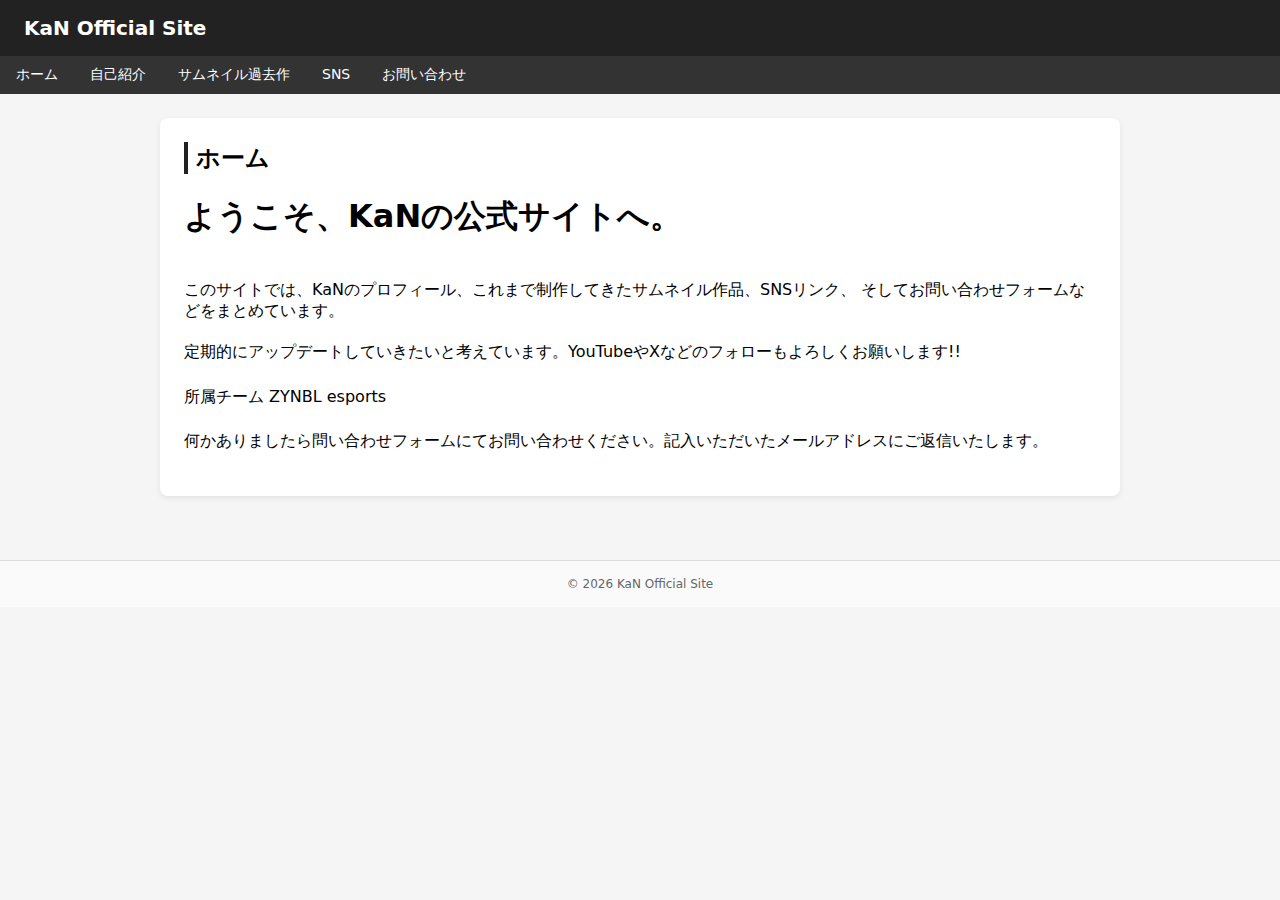
<file: index.html>
<!DOCTYPE html>
<html lang="ja">
<head>
  <meta charset="UTF-8">
  <title>KaN Official Site | ホーム</title>
  <meta name="viewport" content="width=device-width, initial-scale=1">
  <style>
    body { font-family: system-ui, sans-serif; margin: 0; background: #f5f5f5; }
    header { background: #222; color: #fff; padding: 16px 24px; }
    header h1 { margin: 0; font-size: 20px; }
    nav { background: #333; }
    nav ul { margin: 0; padding: 0; list-style: none; display: flex; flex-wrap: wrap; }
    nav li { margin: 0; }
    nav a {
      display: block; padding: 10px 16px; color: #fff;
      text-decoration: none; font-size: 14px;
    }
    nav a:hover { background: #555; }
    main { max-width: 960px; margin: 24px auto; padding: 0 16px 40px; }
    h2 { border-left: 4px solid #222; padding-left: 8px; margin-top: 0; }
    .hero {
      background: #fff; padding: 24px; border-radius: 8px;
      box-shadow: 0 2px 6px rgba(0,0,0,0.08);
    }
    .hero p { line-height: 1.8; }
    footer {
      text-align: center; padding: 16px; font-size: 12px;
      color: #666; border-top: 1px solid #ddd; background: #fafafa;
    }
  </style>
</head>
<body>
  <header>
    <h1>KaN Official Site</h1>
  </header>

  <nav>
    <ul>
      <li><a href="index.html">ホーム</a></li>
      <li><a href="about.html">自己紹介</a></li>
      <li><a href="works.html">サムネイル過去作</a></li>
      <li><a href="sns.html">SNS</a></li>
      <li><a href="contact.html">お問い合わせ</a></li>
    </ul>
  </nav>

  <main>
    <section class="hero">
      <h2>ホーム</h2>
      <p>
        <h1>ようこそ、KaNの公式サイトへ。</h1><br>
        このサイトでは、KaNのプロフィール、これまで制作してきたサムネイル作品、SNSリンク、
        そしてお問い合わせフォームなどをまとめています。
      </p>
      <p>
        定期的にアップデートしていきたいと考えています。YouTubeやXなどのフォローもよろしくお願いします!! 
      </p>
      <p>
        <h0.5>所属チーム ZYNBL esports</h0.5>
      </p>
      <p>何かありましたら問い合わせフォームにてお問い合わせください。記入いただいたメールアドレスにご返信いたします。</p>
    </section>
  </main>

  <footer>
    &copy; 2026 KaN Official Site
  </footer>
</body>

</html>
</file>
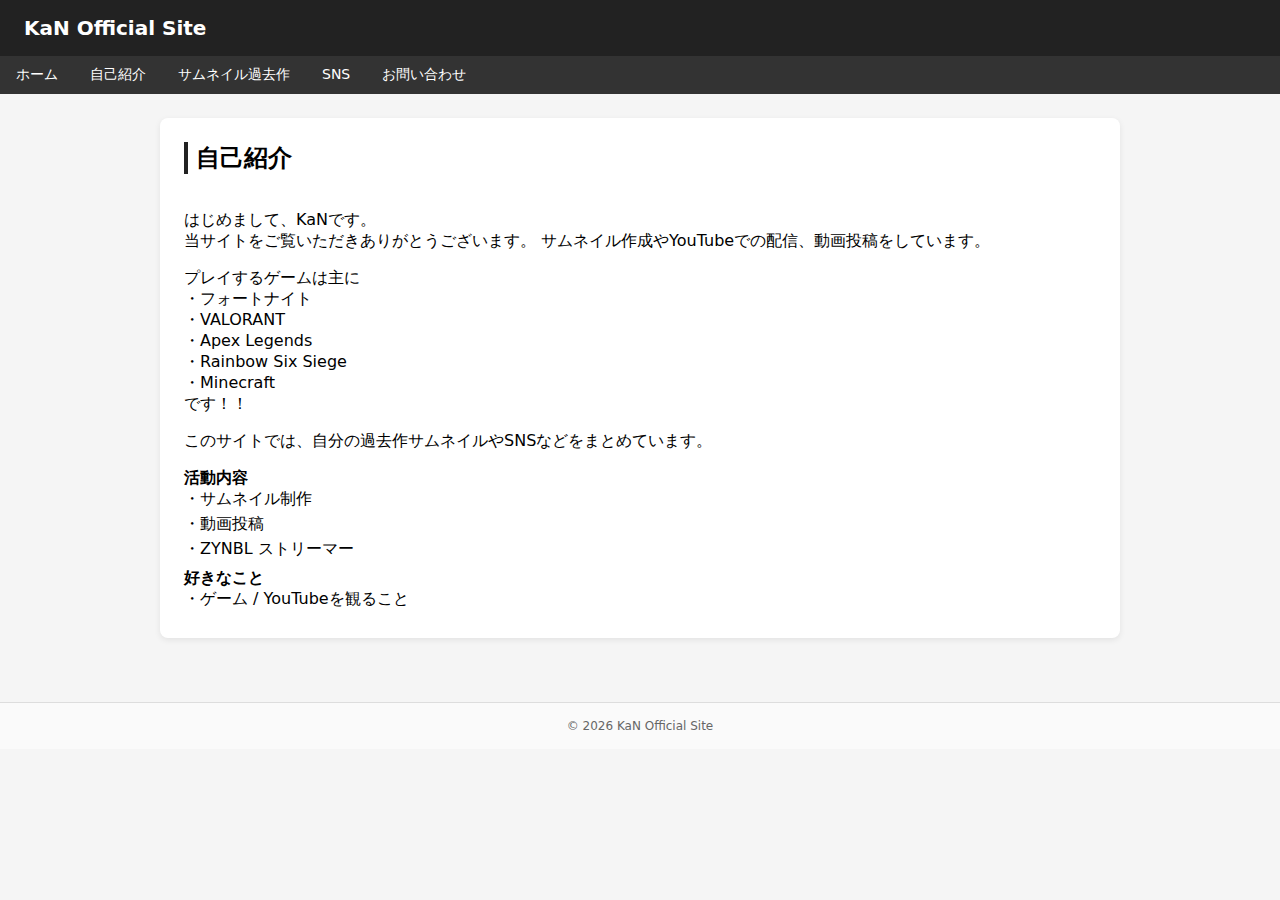
<file: about.html>
<!DOCTYPE html>
<html lang="ja">
<head>
  <meta charset="UTF-8">
  <title>KaN Official Site | 自己紹介</title>
  <meta name="viewport" content="width=device-width, initial-scale=1">
  <style>
    body { font-family: system-ui, sans-serif; margin: 0; background: #f5f5f5; }
    header { background: #222; color: #fff; padding: 16px 24px; }
    header h1 { margin: 0; font-size: 20px; }
    nav { background: #333; }
    nav ul { margin: 0; padding: 0; list-style: none; display: flex; flex-wrap: wrap; }
    nav li { margin: 0; }
    nav a {
      display: block; padding: 10px 16px; color: #fff;
      text-decoration: none; font-size: 14px;
    }
    nav a:hover { background: #555; }
    main { max-width: 960px; margin: 24px auto; padding: 0 16px 40px; }
    h2 { border-left: 4px solid #222; padding-left: 8px; margin-top: 0; }
    .card {
      background: #fff; padding: 24px; border-radius: 8px;
      box-shadow: 0 2px 6px rgba(0,0,0,0.08);
    }
    .profile-row {
      display: flex; flex-wrap: wrap; gap: 24px; align-items: flex-start;
    }
    .profile-text { flex: 1 1 240px; }
    dl { margin: 8px 0 0; }
    dt { font-weight: bold; margin-top: 8px; }
    dd { margin: 0 0 4px 0; }
    footer {
      text-align: center; padding: 16px; font-size: 12px;
      color: #666; border-top: 1px solid #ddd; background: #fafafa;
    }
  </style>
</head>
<body>
  <header>
    <h1>KaN Official Site</h1>
  </header>

  <nav>
    <ul>
      <li><a href="index.html">ホーム</a></li>
      <li><a href="about.html">自己紹介</a></li>
      <li><a href="works.html">サムネイル過去作</a></li>
      <li><a href="sns.html">SNS</a></li>
      <li><a href="contact.html">お問い合わせ</a></li>
    </ul>
  </nav>

  <main>
    <section class="card">
      <h2>自己紹介</h2>
      <div class="profile-row">
        <div class="profile-text">
          <p>
            はじめまして、KaNです。<br>
            当サイトをご覧いただきありがとうございます。
            サムネイル作成やYouTubeでの配信、動画投稿をしています。<br>
            <p>
  プレイするゲームは主に<br>
  ・フォートナイト<br>
  ・VALORANT<br>
  ・Apex Legends<br>
  ・Rainbow Six Siege<br>
  ・Minecraft<br>
            です！！
</p>
          </p>
          <p>
            このサイトでは、自分の過去作サムネイルやSNSなどをまとめています。<br>
          </p>

          <dl>
            <dt>活動内容</dt>
            <dd>・サムネイル制作</dd>
            <dd>・動画投稿</dd>
            <dd>・ZYNBL ストリーマー</dd>

            <dt>好きなこと</dt>
            <dd>・ゲーム / YouTubeを観ること</dd>
          </dl>
        </div>
      </div>
    </section>
  </main>

  <footer>
    &copy; 2026 KaN Official Site
  </footer>
</body>

</html>
</file>
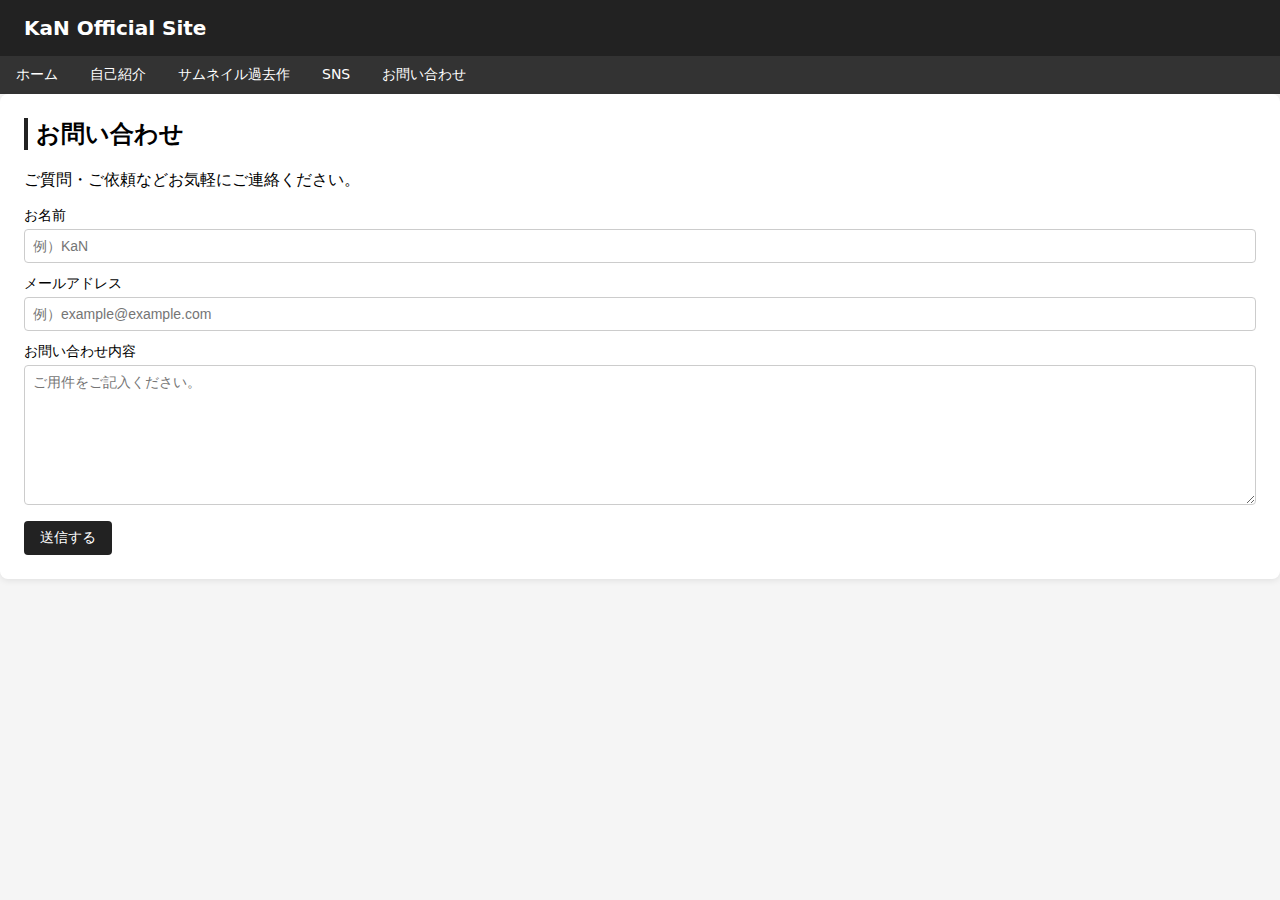
<file: contact.html>
<!DOCTYPE html>
<html lang="ja">
<head>
  <meta charset="UTF-8">
  <title>KaN Official Site | お問い合わせ</title>
  <meta name="viewport" content="width=device-width, initial-scale=1">
  <style>
    body { font-family: system-ui, sans-serif; margin: 0; background: #f5f5f5; }
    header { background: #222; color: #fff; padding: 16px 24px; }
    header h1 { margin: 0; font-size: 20px; }
    nav { background: #333; }
    nav ul { margin: 0; padding: 0; list-style: none; display: flex; flex-wrap: wrap; }
    nav li { margin: 0; }
    nav a {
      display: block; padding: 10px 16px; color: #fff;
      text-decoration: none; font-size: 14px;
    }
    nav a:hover { background: #555; }
    main { max-width: 720px; margin: 24px auto; padding: 0 16px 40px; }
    h2 { border-left: 4px solid #222; padding-left: 8px; margin-top: 0; }
    .card {
      background: #fff; padding: 24px; border-radius: 8px;
      box-shadow: 0 2px 6px rgba(0,0,0,0.08);
    }
    form { margin-top: 12px; }
    label { display: block; font-size: 14px; margin-bottom: 4px; }
    input[type="text"],
    input[type="email"],
    textarea {
      width: 100%; padding: 8px; font-size: 14px;
      border-radius: 4px; border: 1px solid #ccc;
      box-sizing: border-box; margin-bottom: 12px;
    }
    textarea { min-height: 140px; resize: vertical; }
    .note { font-size: 12px; color: #666; margin-bottom: 12px; }
    button {
      padding: 8px 16px; font-size: 14px;
      border-radius: 4px; border: none;
      background: #222; color: #fff; cursor: pointer;
    }
    button:hover { background: #444; }
    footer {
      text-align: center; padding: 16px; font-size: 12px;
      color: #666; border-top: 1px solid #ddd; background: #fafafa;
    }
  </style>
</head>
<body>
  <header>
    <h1>KaN Official Site</h1>
  </header>

  <nav>
    <ul>
      <li><a href="index.html">ホーム</a></li>
      <li><a href="about.html">自己紹介</a></li>
      <li><a href="works.html">サムネイル過去作</a></li>
      <li><a href="sns.html">SNS</a></li>
      <li><a href="contact.html">お問い合わせ</a></li>
    </ul>
  </nav>
  <section class="card">
  <h2>お問い合わせ</h2>
  <p>ご質問・ご依頼などお気軽にご連絡ください。</p>

  <form action="https://formspree.io/f/mqeazwer" method="POST">
    <label for="name">お名前</label>
    <input type="text" id="name" name="name" placeholder="例）KaN" required>

    <label for="email">メールアドレス</label>
    <input type="email" id="email" name="email" placeholder="例）example@example.com" required>

    <label for="message">お問い合わせ内容</label>
    <textarea id="message" name="message" rows="6" placeholder="ご用件をご記入ください。" required></textarea>

    <button type="submit">送信する</button>
  </form>
</section>
</file>
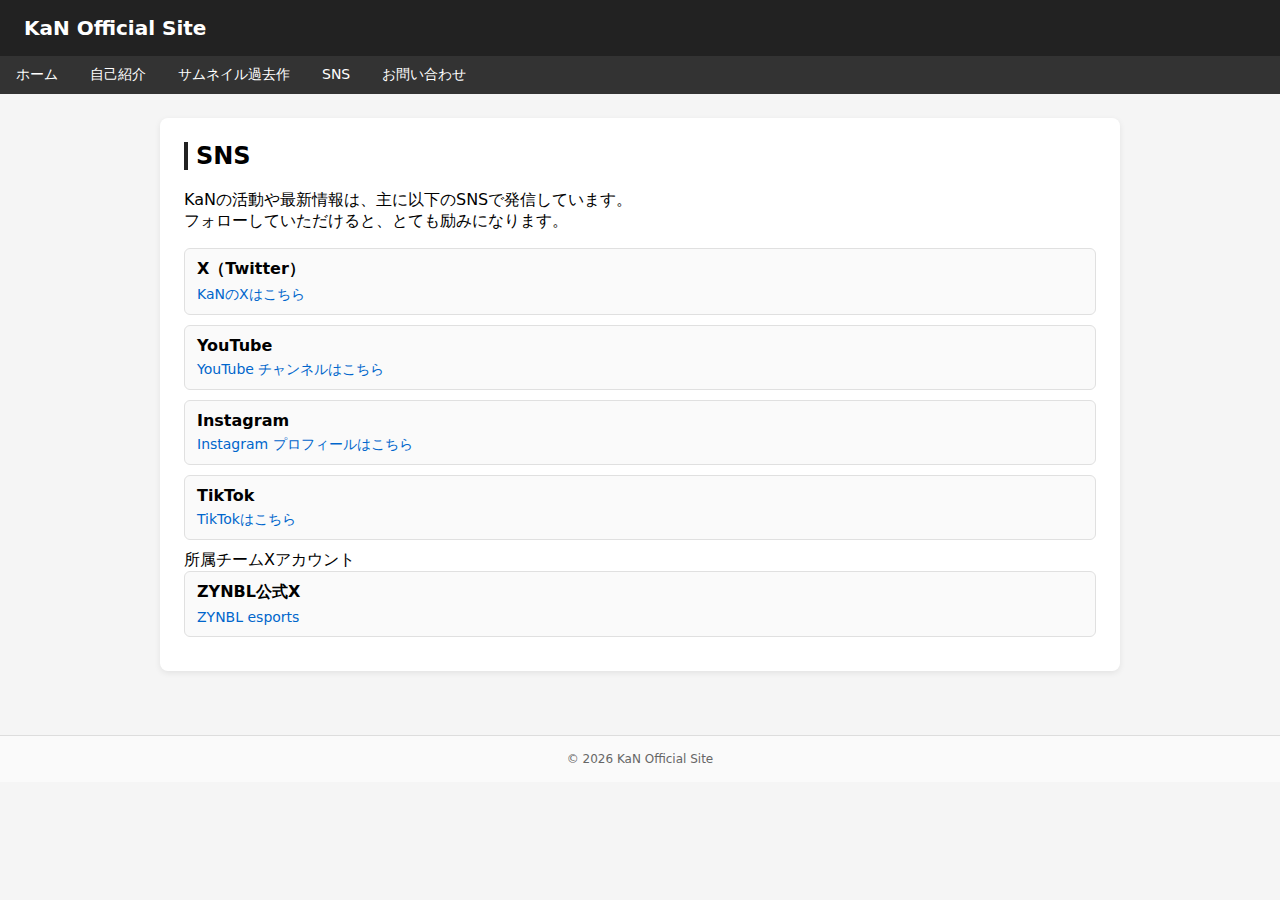
<file: sns.html>
<!DOCTYPE html>
<html lang="ja">
<head>
  <meta charset="UTF-8">
  <title>KaN Official Site | SNS</title>
  <meta name="viewport" content="width=device-width, initial-scale=1">
  <style>
    body { font-family: system-ui, sans-serif; margin: 0; background: #f5f5f5; }
    header { background: #222; color: #fff; padding: 16px 24px; }
    header h1 { margin: 0; font-size: 20px; }
    nav { background: #333; }
    nav ul { margin: 0; padding: 0; list-style: none; display: flex; flex-wrap: wrap; }
    nav li { margin: 0; }
    nav a {
      display: block; padding: 10px 16px; color: #fff;
      text-decoration: none; font-size: 14px;
    }
    nav a:hover { background: #555; }
    main { max-width: 960px; margin: 24px auto; padding: 0 16px 40px; }
    h2 { border-left: 4px solid #222; padding-left: 8px; margin-top: 0; }
    .card {
      background: #fff; padding: 24px; border-radius: 8px;
      box-shadow: 0 2px 6px rgba(0,0,0,0.08);
    }
    .sns-list { list-style: none; padding: 0; margin: 12px 0 0; }
    .sns-list li {
      margin-bottom: 10px; padding: 10px 12px;
      border-radius: 6px; background: #fafafa;
      border: 1px solid #e0e0e0;
    }
    .sns-name { font-weight: bold; margin-bottom: 4px; }
    .sns-link a { color: #0066cc; text-decoration: none; font-size: 14px; }
    .sns-link a:hover { text-decoration: underline; }
    footer {
      text-align: center; padding: 16px; font-size: 12px;
      color: #666; border-top: 1px solid #ddd; background: #fafafa;
    }
  </style>
</head>
<body>
  <header>
    <h1>KaN Official Site</h1>
  </header>

  <nav>
    <ul>
      <li><a href="index.html">ホーム</a></li>
      <li><a href="about.html">自己紹介</a></li>
      <li><a href="works.html">サムネイル過去作</a></li>
      <li><a href="sns.html">SNS</a></li>
      <li><a href="contact.html">お問い合わせ</a></li>
    </ul>
  </nav>

  <main>
    <section class="card">
      <h2>SNS</h2>
      <p>
        KaNの活動や最新情報は、主に以下のSNSで発信しています。<br>
        フォローしていただけると、とても励みになります。
      </p>

      <ul class="sns-list">
        <li>
          <div class="sns-name">X（Twitter）</div>
          <div class="sns-link">
            <a href="https://x.com/KaN_Stream4" target="_blank" rel="noopener noreferrer">
              KaNのXはこちら
            </a>
          </div>
        </li>
        <li>
          <div class="sns-name">YouTube</div>
          <div class="sns-link">
            <a href="https://www.youtube.com/@FA_KaN" target="_blank" rel="noopener noreferrer">
              YouTube チャンネルはこちら
            </a>
          </div>
        </li>
        <li>
          <div class="sns-name">Instagram</div>
          <div class="sns-link">
            <a href="https://Instagram.com/kanstream1" target="_blank" rel="noopener noreferrer">
              Instagram プロフィールはこちら
            </a>
          </div>
        </li>
        <li>
          <div class="sns-name">TikTok</div>
          <div class="sns-link">
            <a href="http://tiktok.com/@kan_24565" target="_blank" rel="noopener noreferrer">
              TikTokはこちら
            </a>
          </div>
        </li>
        <d>所属チームXアカウント</d>
        <li>
          <div class="sns-name">ZYNBL公式X</div>
          <div class="sns-link">
            <a href="https://x.com/ZYNBLTEAM" target="_blank" rel="noopener noreferrer">
              ZYNBL esports
            </a>
          </div>
        </li>       
    </ul>
    </section>
  </main>

  <footer>
    &copy; 2026 KaN Official Site
  </footer>
</body>

</html>
</file>
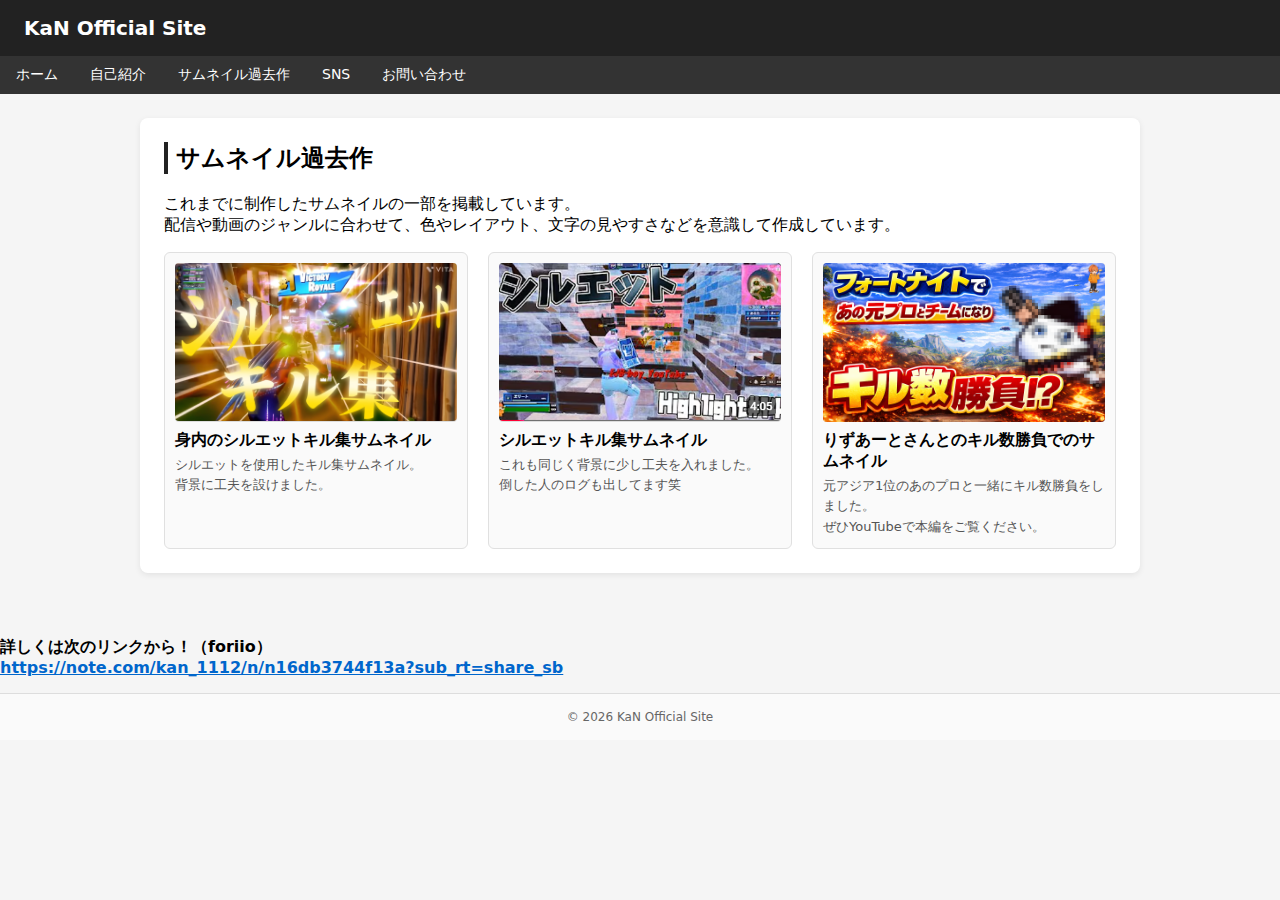
<file: works.html>
<!DOCTYPE html>
<html lang="ja">
<head>
  <meta charset="UTF-8">
  <title>KaN Official Site | サムネイル過去作</title>
  <meta name="viewport" content="width=device-width, initial-scale=1">
  <style>
    body { font-family: system-ui, sans-serif; margin: 0; background: #f5f5f5; }
    header { background: #222; color: #fff; padding: 16px 24px; }
    header h1 { margin: 0; font-size: 20px; }
    nav { background: #333; }
    nav ul { margin: 0; padding: 0; list-style: none; display: flex; flex-wrap: wrap; }
    nav li { margin: 0; }
    nav a {
      display: block; padding: 10px 16px; color: #fff;
      text-decoration: none; font-size: 14px;
    }
    nav a:hover { background: #555; }
    main { max-width: 1000px; margin: 24px auto; padding: 0 16px 40px; }
    h2 { border-left: 4px solid #222; padding-left: 8px; margin-top: 0; }
    .card {
      background: #fff; padding: 24px; border-radius: 8px;
      box-shadow: 0 2px 6px rgba(0,0,0,0.08);
    }
    .works-grid {
      display: grid;
      grid-template-columns: repeat(auto-fit, minmax(220px, 1fr));
      gap: 20px;
      margin-top: 12px;
    }
    .work-item {
      background: #fafafa; border-radius: 6px; padding: 10px;
      border: 1px solid #e0e0e0;
    }
    .thumb {
      width: 100%; aspect-ratio: 16 / 9;
      background: #ddd; border-radius: 4px;
      display: flex; align-items: center; justify-content: center;
      color: #666; font-size: 13px;
    }
    .work-title { font-weight: bold; margin: 8px 0 4px; }
    .work-desc { font-size: 13px; color: #555; line-height: 1.6; }
    footer {
      text-align: center; padding: 16px; font-size: 12px;
      color: #666; border-top: 1px solid #ddd; background: #fafafa;
    }
  </style>
</head>
<body>
  <header>
    <h1>KaN Official Site</h1>
  </header>

  <nav>
    <ul>
      <li><a href="index.html">ホーム</a></li>
      <li><a href="about.html">自己紹介</a></li>
      <li><a href="works.html">サムネイル過去作</a></li>
      <li><a href="sns.html">SNS</a></li>
      <li><a href="contact.html">お問い合わせ</a></li>
    </ul>
  </nav>

  <main>
    <section class="card">
      <h2>サムネイル過去作</h2>
      <p>
        これまでに制作したサムネイルの一部を掲載しています。<br>
        配信や動画のジャンルに合わせて、色やレイアウト、文字の見やすさなどを意識して作成しています。
      </p>

      <div class="works-grid">
  <div class="work-item">
    <div class="thumb">
      <img src="b-boy.png" alt="b-boy" style="width:100%; border-radius:4px;">
    </div>
    <div class="work-title">身内のシルエットキル集サムネイル</div>
    <div class="work-desc">
      シルエットを使用したキル集サムネイル。<br>
      背景に工夫を設けました。
    </div>
  </div>

  <div class="work-item">
    <div class="thumb">
      <img src="silhouette-kill.png" alt="Victory Royale・シルエットキル集" style="width:100%; border-radius:4px;">
    </div>
    <div class="work-title">シルエットキル集サムネイル</div>
    <div class="work-desc">
      これも同じく背景に少し工夫を入れました。<br>
      倒した人のログも出してます笑
    </div>
  </div>

  <div class="work-item">
    <div class="thumb">
      <img src="rizart-battle.png" alt="りずあーとさんとのキル数勝負" style="width:100%; border-radius:4px;">
    </div>
    <div class="work-title">りずあーとさんとのキル数勝負でのサムネイル</div>
    <div class="work-desc">
      元アジア1位のあのプロと一緒にキル数勝負をしました。<br>
      ぜひYouTubeで本編をご覧ください。
    </div>
  </div>
</div>
    </section>
  </main>
<p style="margin-top: 24px; font-weight: bold;">
  詳しくは次のリンクから！（foriio）<br>
  <a href="https://foriio.com/works/2259940" target="_blank" style="color:#0066cc;">
    https://note.com/kan_1112/n/n16db3744f13a?sub_rt=share_sb
  </a>
</p>
  <footer>
    &copy; 2026 KaN Official Site
  </footer>
</body>

</html>
</file>
